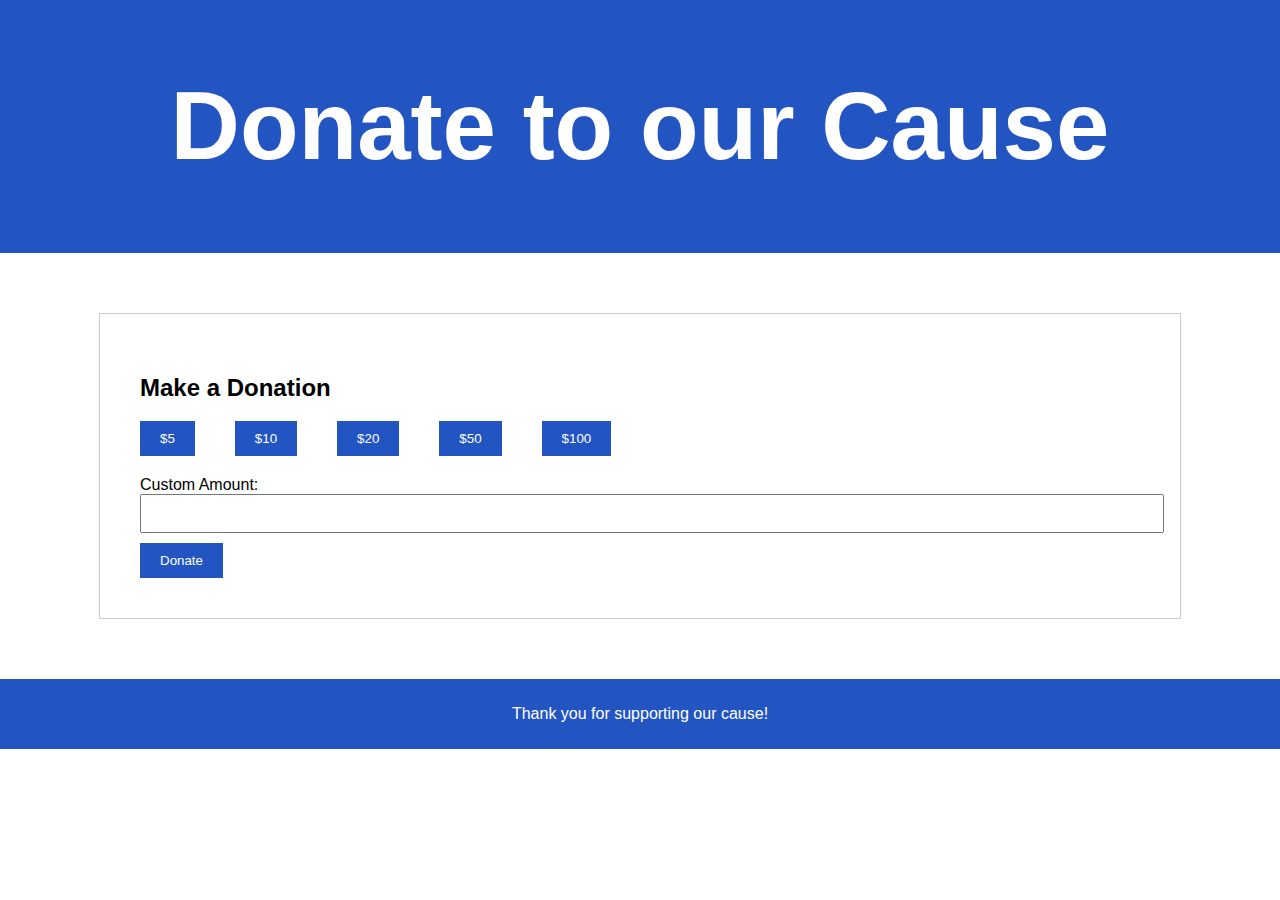
<file: donaton/index.html>
<!DOCTYPE html>
<html>
<head>
  <title>Donation Website</title>
  <link rel="stylesheet" type="text/css" href="style.css">
</head>
<body>
  <header>
    <h1>Donate to our Cause</h1>
  </header>
  
  <section id="donation-form">
    <h2>Make a Donation</h2>
    <div id="amount-buttons">
      <button class="amount-button" value="5">$5</button>
      <button class="amount-button" value="10">$10</button>
      <button class="amount-button" value="20">$20</button>
      <button class="amount-button" value="50">$50</button>
      <button class="amount-button" value="100">$100</button>
    </div>
    <form id="custom-amount-form">
      <label for="custom-amount">Custom Amount:</label>
      <input type="number" id="custom-amount" min="1" max="1000" step="1" required>
      <button type="submit">Donate</button>
    </form>
  </section>
  
  <footer>
    <p>Thank you for supporting our cause!</p>
  </footer>
  
  <script src="index.js"></script>
</body>
</html>
</file>
<file: donaton/style.css>
/* Global styles */
body {
  font-family: Arial, sans-serif;
  margin: 0;
  padding: 0;
}

header {
  background-color: #2255c2;
  color: #fff;
  padding: 7px;
  text-align: center;
}

#donation-form {
  max-width: 500px;
  margin: 20px auto;
  padding: 20px;
  border: 1px solid #ccc;
}

input[type="text"],
input[type="email"],
input[type="number"] {
  width: 100%;
  padding: 10px;
  margin-bottom: 10px;
}

button[type="submit"] {
  background-color: #2255c2;
  color: #fff;
  padding: 10px 20px;
  border: none;
  cursor: pointer;
}

footer {
  background-color: #2255c2;
  padding: 10px;
  text-align: center;
  color: #fff;
}

/* Specific styles for different devices */

/* Mobile devices */
@media (max-width: 767px) {
  header {
    font-size: 24px;
  }

  #donation-form {
    padding: 10px;
  }

  #custom-amount-form {
    margin-top: 10px;
  }
}

/* Tablets and larger devices */
@media (min-width: 768px) {
  header {
    font-size: 36px;
  }

  #donation-form {
    max-width: 800px;
    margin: 40px auto;
    padding: 30px;
  }
}

/* Large screens and desktops */
@media (min-width: 1200px) {
  header {
    font-size: 48px;
  }

  #donation-form {
    max-width: 1000px;
    margin: 60px auto;
    padding: 40px;
  }
}
#amount-buttons {
  display: flex;
  justify-content: flex;
  margin-bottom: 20px;
  gap: 40px;
}

.amount-button {
  background-color: #2255c2;
  color: #fff;
  padding: 10px 20px;
  border: none;
  cursor: pointer;
  transition: background-color 0.3s ease;
}

.amount-button:hover {
  background-color: #1c47a9;
}

/* Responsive styles */
@media (max-width: 767px) {
  #amount-buttons {
    display: flex;
    justify-content: center;
    flex-wrap: wrap;
  }

  .amount-button {
    width: 45%;
    margin-bottom: 10px;
  }
}
</file>
